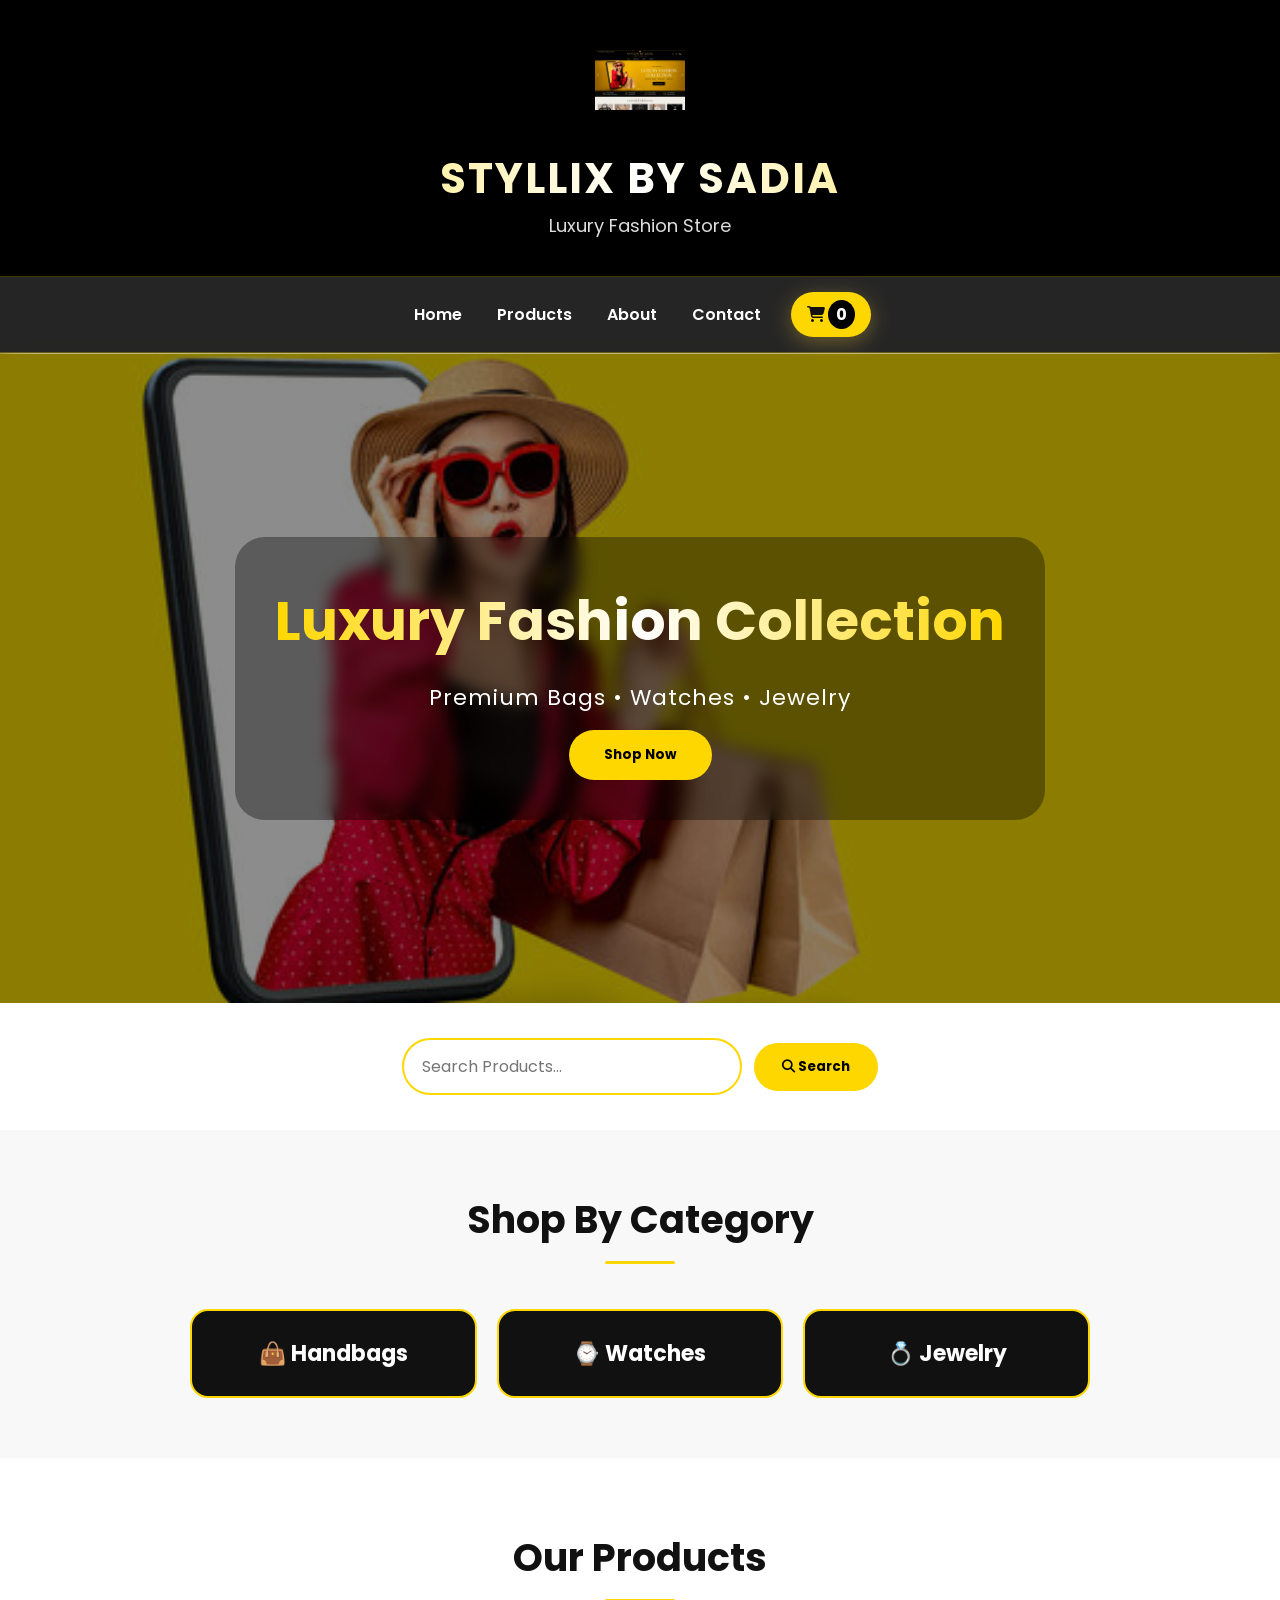
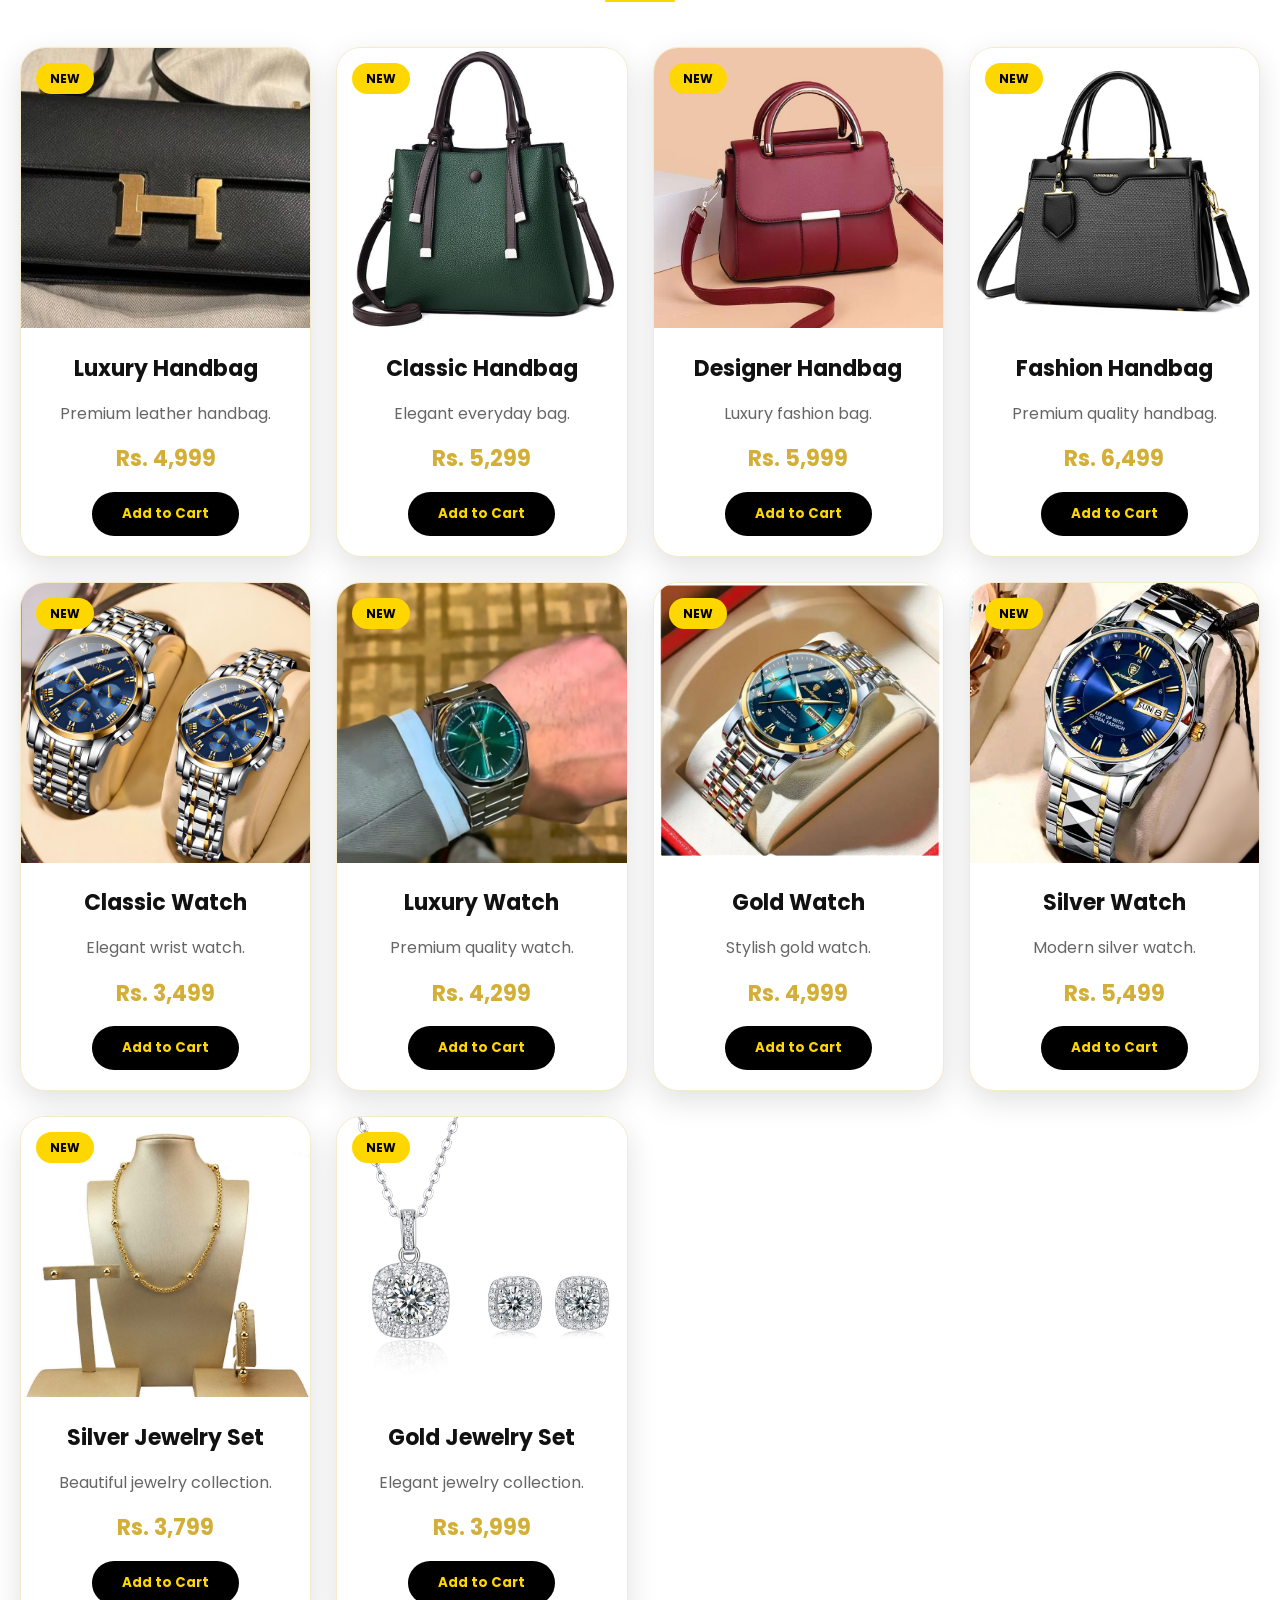
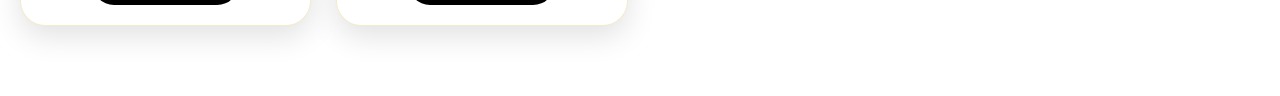
<file: index.html>
<!DOCTYPE html>
<html lang="en">
<head>
    <meta charset="UTF-8">
    <meta name="viewport" content="width=device-width, initial-scale=1.0">
    <title>Styllix by Sadia</title>
    <link rel="icon" href="logo.png">
    <link rel="stylesheet" href="style.css">
    <link rel="stylesheet" href="https://cdnjs.cloudflare.com/ajax/libs/font-awesome/6.7.2/css/all.min.css">
    <link href="https://fonts.googleapis.com/css2?family=Poppins:wght@300;400;500;600;700;800&display=swap" rel="stylesheet">
</head>
<body>

<!-- HEADER -->
<header>
    <img src="logo.png" class="logo" alt="Logo">
    <h1>STYLLIX BY SADIA</h1>
    <p>Luxury Fashion Store</p>
</header>

<!-- NAVBAR -->
<nav>
    <a href="#home">Home</a>
    <a href="#products">Products</a>
    <a href="#about">About</a>
    <a href="#contact">Contact</a>
    <div class="cart-icon" id="cartIcon">
        <i class="fa-solid fa-cart-shopping"></i>
        <span id="cart-count">0</span>
    </div>
</nav>

<!-- HERO -->
<section class="hero" id="home">
    <div class="slider">
        <img src="hero1.jpg" class="slide active" alt="Hero 1">
        <img src="hero2.jpg" class="slide" alt="Hero 2">
        <img src="hero3.jpg" class="slide" alt="Hero 3">
        <img src="hero4.jpg" class="slide" alt="Hero 4">
    </div>
    <div class="hero-text">
        <h2>Luxury Fashion Collection</h2>
        <p>Premium Bags • Watches • Jewelry</p>
        <a href="#products"><button class="buy-btn">Shop Now</button></a>
    </div>
</section>

<!-- SEARCH -->
<section class="search-box">
    <input type="text" id="searchInput" placeholder="Search Products...">
    <button><i class="fa-solid fa-magnifying-glass"></i> Search</button>
</section>

<!-- CATEGORIES -->
<section class="categories">
    <h2>Shop By Category</h2>
    <div class="category-box">
        <div class="category">👜 Handbags</div>
        <div class="category">⌚ Watches</div>
        <div class="category">💍 Jewelry</div>
    </div>
</section>

<!-- PRODUCTS -->
<section class="products" id="products">
    <h2>Our Products</h2>
    <div class="product-grid">
        <div class="card"><span class="badge">NEW</span><a href="product.html"><img src="bag1.jpg" alt="Luxury Handbag"><h3>Luxury Handbag</h3></a><p>Premium leather handbag.</p><h4>Rs. 4,999</h4><button class="add-cart" data-name="Luxury Handbag" data-price="4999">Add to Cart</button></div>
        <div class="card"><span class="badge">NEW</span><a href="product.html"><img src="bag2.jpg" alt="Classic Handbag"><h3>Classic Handbag</h3></a><p>Elegant everyday bag.</p><h4>Rs. 5,299</h4><button class="add-cart" data-name="Classic Handbag" data-price="5299">Add to Cart</button></div>
        <div class="card"><span class="badge">NEW</span><a href="product.html"><img src="bag3.png" alt="Designer Handbag"><h3>Designer Handbag</h3></a><p>Luxury fashion bag.</p><h4>Rs. 5,999</h4><button class="add-cart" data-name="Designer Handbag" data-price="5999">Add to Cart</button></div>
        <div class="card"><span class="badge">NEW</span><a href="product.html"><img src="bag4.jpg" alt="Fashion Handbag"><h3>Fashion Handbag</h3></a><p>Premium quality handbag.</p><h4>Rs. 6,499</h4><button class="add-cart" data-name="Fashion Handbag" data-price="6499">Add to Cart</button></div>
        <div class="card"><span class="badge">NEW</span><a href="product.html"><img src="watch1.jpg" alt="Classic Watch"><h3>Classic Watch</h3></a><p>Elegant wrist watch.</p><h4>Rs. 3,499</h4><button class="add-cart" data-name="Classic Watch" data-price="3499">Add to Cart</button></div>
        <div class="card"><span class="badge">NEW</span><a href="product.html"><img src="watch2.jpg" alt="Luxury Watch"><h3>Luxury Watch</h3></a><p>Premium quality watch.</p><h4>Rs. 4,299</h4><button class="add-cart" data-name="Luxury Watch" data-price="4299">Add to Cart</button></div>
        <div class="card"><span class="badge">NEW</span><a href="product.html"><img src="watch3.jpg" alt="Gold Watch"><h3>Gold Watch</h3></a><p>Stylish gold watch.</p><h4>Rs. 4,999</h4><button class="add-cart" data-name="Gold Watch" data-price="4999">Add to Cart</button></div>
        <div class="card"><span class="badge">NEW</span><a href="product.html"><img src="watch4.jpg" alt="Silver Watch"><h3>Silver Watch</h3></a><p>Modern silver watch.</p><h4>Rs. 5,499</h4><button class="add-cart" data-name="Silver Watch" data-price="5499">Add to Cart</button></div>
        <div class="card"><span class="badge">NEW</span><a href="product.html"><img src="jewelry1.jpg" alt="Silver Jewelry Set"><h3>Silver Jewelry Set</h3></a><p>Beautiful jewelry collection.</p><h4>Rs. 3,799</h4><button class="add-cart" data-name="Silver Jewelry Set" data-price="3799">Add to Cart</button></div>
        <div class="card"><span class="badge">NEW</span><a href="product.html"><img src="jewelry2.jpg" alt="Gold Jewelry Set"><h3>Gold Jewelry Set</h3></a><p>Elegant jewelry collection.</p><h4>Rs. 3,999</h4><button class="add-cart" data-name="Gold Jewelry Set" data-price="3999">Add to Cart</button></div>
    </div>
</section>

<script src="script.js"></script>
</body>
</html>
</file>
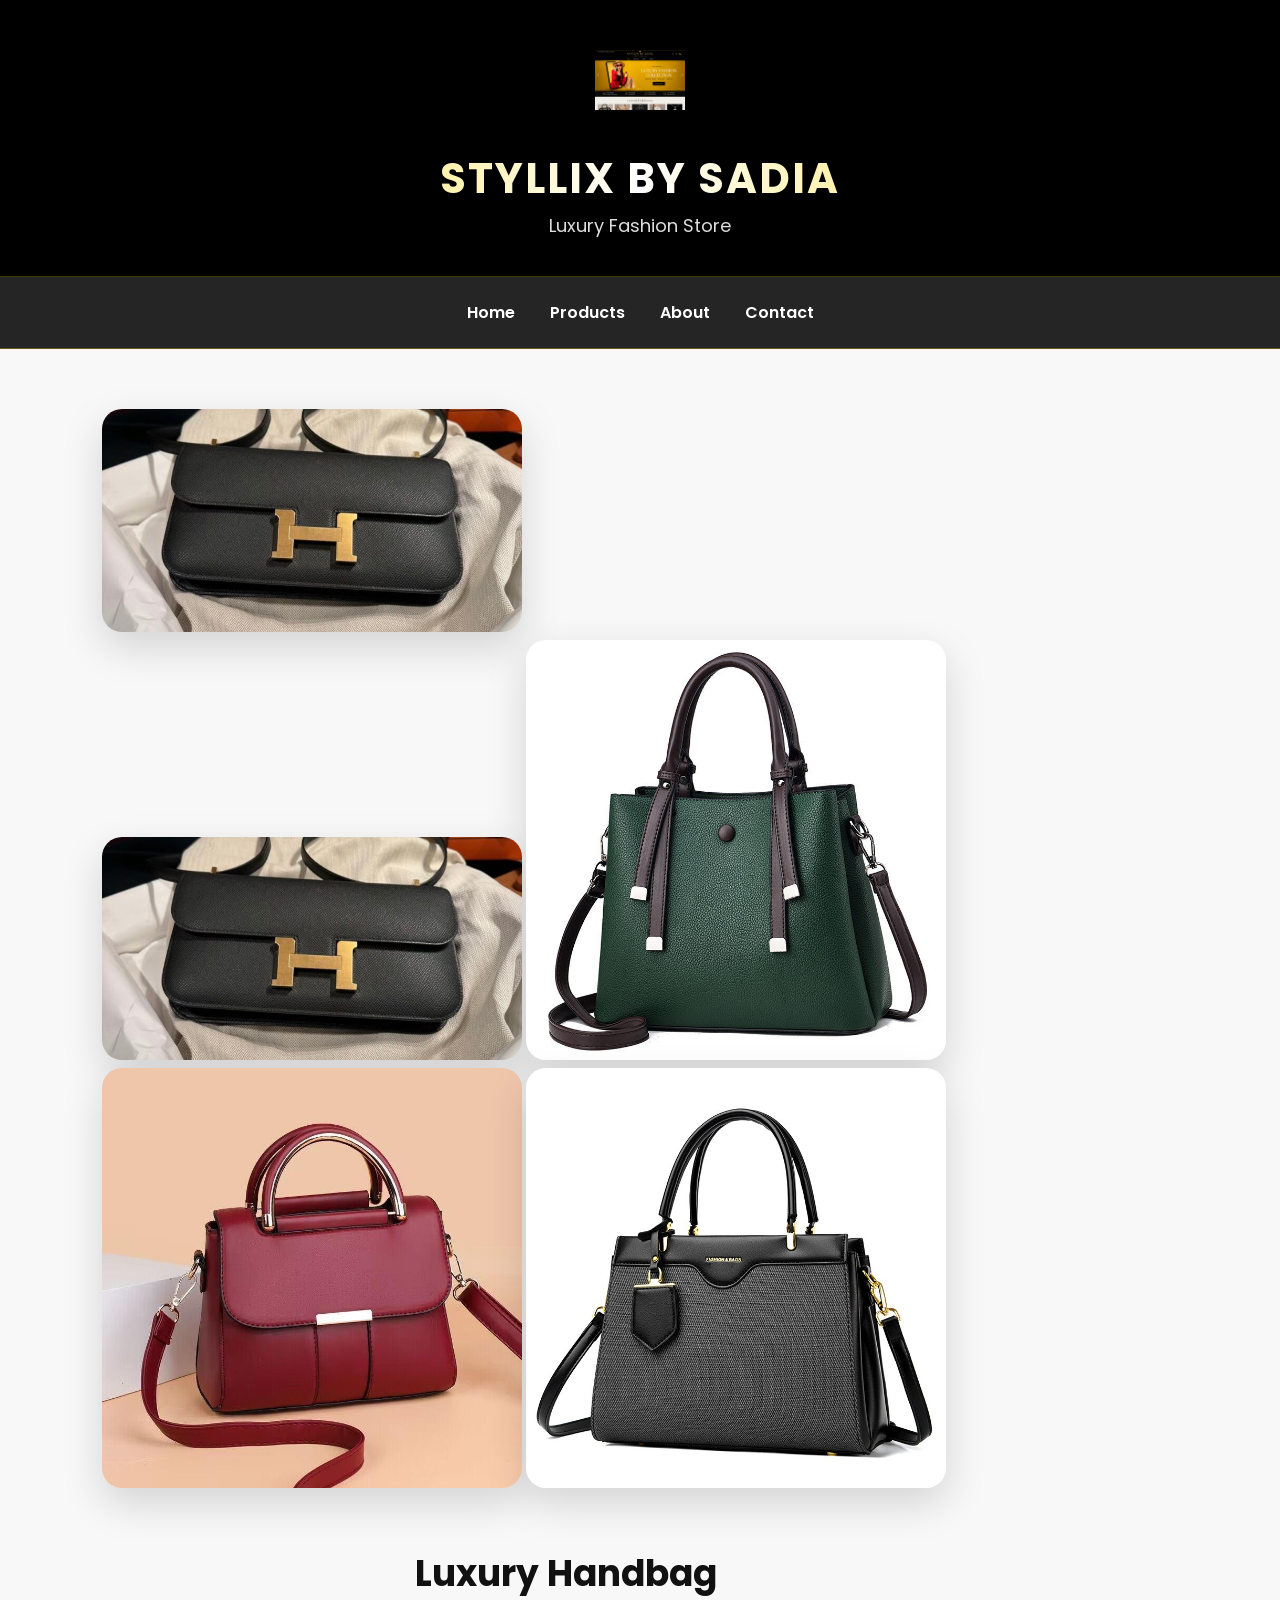
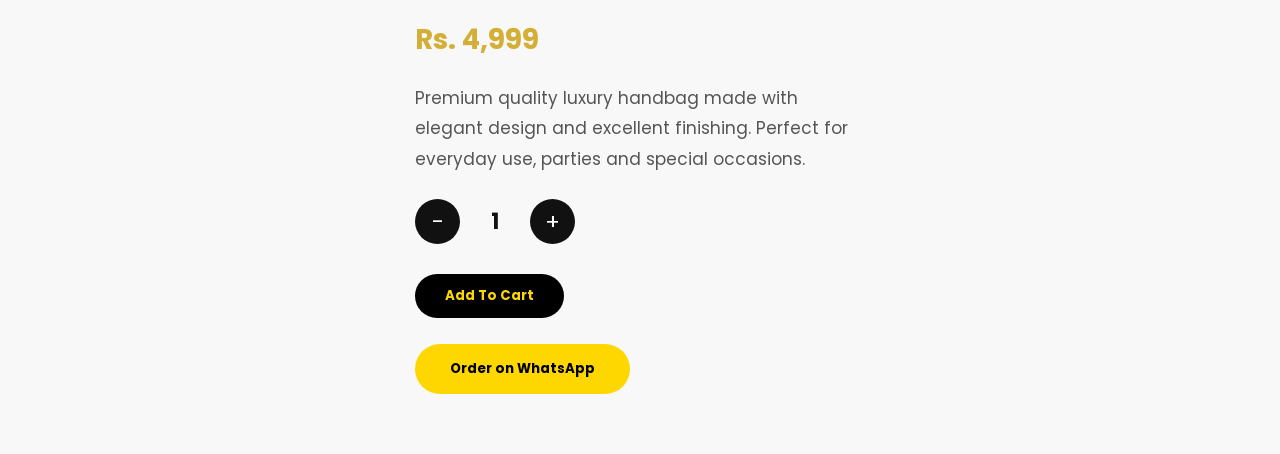
<file: product.html>
<!DOCTYPE html>
<html lang="en">
<head>
    <meta charset="UTF-8">
    <meta name="viewport" content="width=device-width, initial-scale=1.0">
    <title>Product Details - Styllix by Sadia</title>
    <link rel="stylesheet" href="style.css">
    <link rel="stylesheet" href="https://cdnjs.cloudflare.com/ajax/libs/font-awesome/6.7.2/css/all.min.css">
    <link href="https://fonts.googleapis.com/css2?family=Poppins:wght@300;400;500;600;700&display=swap" rel="stylesheet">
</head>
<body>

<header>
    <img src="logo.png" class="logo" alt="Logo">
    <h1>STYLLIX BY SADIA</h1>
    <p>Luxury Fashion Store</p>
</header>

<nav>
    <a href="index.html">Home</a>
    <a href="index.html#products">Products</a>
    <a href="index.html#about">About</a>
    <a href="index.html#contact">Contact</a>
</nav>

<section class="product-detail">
    <div class="product-image">
        <img id="mainImage" src="bag1.jpg" alt="Luxury Handbag">
        <div class="small-images">
            <img src="bag1.jpg" onclick="changeImage('bag1.jpg')">
            <img src="bag2.jpg" onclick="changeImage('bag2.jpg')">
            <img src="bag3.png" onclick="changeImage('bag3.png')">
            <img src="bag4.jpg" onclick="changeImage('bag4.jpg')">
        </div>
    </div>

    <div class="detail-info">
        <h2>Luxury Handbag</h2>
        <h3>Rs. 4,999</h3>
        <p>Premium quality luxury handbag made with elegant design and excellent finishing. Perfect for everyday use, parties and special occasions.</p>
        
        <div class="quantity">
            <button id="minus">-</button>
            <span id="qty">1</span>
            <button id="plus">+</button>
        </div>
        
        <button class="add-cart" data-name="Luxury Handbag" data-price="4999">Add To Cart</button>
        <br><br>
        <a href="https://wa.me/923281820980" target="_blank">
            <button class="buy-btn">Order on WhatsApp</button>
        </a>
    </div>
</section>

<script src="script.js"></script>
</body>
</html>
</file>
<file: style.css>
/* =========================
   RESET
========================= */

*{
margin:0;
padding:0;
box-sizing:border-box;
font-family:'Poppins',sans-serif;
scroll-behavior:smooth;
}

body{
background:#f7f7f7;
color:#111;
line-height:1.6;
overflow-x:hidden;
}

/* =========================
   HEADER
========================= */

header{
background:#000;
color:#fff;
text-align:center;
padding:35px 20px;
border-bottom:1px solid rgba(255,215,0,.25);
}

.logo{
width:90px;
height:90px;
object-fit:contain;
margin-bottom:12px;
}

header h1{
font-size:42px;
font-weight:700;
letter-spacing:2px;
background:linear-gradient(90deg,gold,#fff,gold);
-webkit-background-clip:text;
-webkit-text-fill-color:transparent;
}

header p{
color:#ddd;
font-size:18px;
}

/* =========================
   NAVBAR
========================= */

nav{
position:sticky;
top:0;
z-index:999;
display:flex;
justify-content:center;
align-items:center;
gap:25px;
padding:15px;
background:rgba(0,0,0,.85);
backdrop-filter:blur(15px);
border-bottom:1px solid rgba(255,215,0,.3);
}

nav a{
color:#fff;
text-decoration:none;
font-weight:600;
padding:8px 5px;
position:relative;
transition:.3s;
}

nav a:hover{
color:gold;
}

nav a::after{
content:"";
position:absolute;
bottom:0;
left:0;
width:0;
height:2px;
background:gold;
transition:.3s;
}

nav a:hover::after{
width:100%;
}

.cart-icon{
background:gold;
padding:10px 16px;
border-radius:30px;
cursor:pointer;
font-weight:bold;
box-shadow:0 5px 20px rgba(212,175,55,.4);
transition:.3s;
}

.cart-icon:hover{
transform:scale(1.1);
box-shadow:0 8px 30px rgba(212,175,55,.6);
}

#cart-count{
background:#000;
color:#fff;
padding:3px 8px;
border-radius:50%;
animation:pulse 1.5s infinite;
}

@keyframes pulse{
0%{transform:scale(1);}
50%{transform:scale(1.2);}
100%{transform:scale(1);}
}

/* =========================
   HERO SECTION
========================= */

.hero{
position:relative;
height:650px;
overflow:hidden;
display:flex;
align-items:center;
justify-content:center;
}

.slider{
position:absolute;
width:100%;
height:100%;
}

.slide{
position:absolute;
width:100%;
height:100%;
object-fit:cover;
display:none;
animation:zoom 8s infinite;
}

.slide.active{
display:block;
}

.hero::after{
content:"";
position:absolute;
inset:0;
background:rgba(0,0,0,.45);
}

.hero-text{
position:relative;
z-index:2;
text-align:center;
color:#fff;
background:rgba(0,0,0,.35);
backdrop-filter:blur(8px);
padding:40px;
border-radius:30px;
}

.hero-text h2{
font-size:55px;
background:linear-gradient(90deg,gold,#fff,gold);
-webkit-background-clip:text;
-webkit-text-fill-color:transparent;
animation:shine 3s infinite;
}

.hero-text p{
font-size:22px;
margin:15px;
letter-spacing:1px;
}

.buy-btn{
background:gold;
color:#000;
padding:15px 35px;
border:none;
border-radius:35px;
font-weight:bold;
cursor:pointer;
transition:.3s;
}

.buy-btn:hover{
letter-spacing:1px;
transform:scale(1.05);
}

@keyframes shine{
0%{opacity:.7;}
50%{opacity:1;}
100%{opacity:.7;}
}

@keyframes zoom{
0%{transform:scale(1);}
50%{transform:scale(1.08);}
100%{transform:scale(1);}
}/* =========================
   SEARCH
========================= */

.search-box{
display:flex;
justify-content:center;
align-items:center;
gap:12px;
padding:35px 20px;
background:#fff;
}

.search-box input{
width:340px;
max-width:90%;
padding:14px 18px;
border:2px solid gold;
border-radius:35px;
outline:none;
font-size:16px;
transition:.3s;
}

.search-box input:focus{
box-shadow:0 0 15px rgba(255,215,0,.35);
}

.search-box button{
padding:14px 28px;
border:none;
border-radius:35px;
background:gold;
font-weight:bold;
cursor:pointer;
transition:.3s;
}

.search-box button:hover{
transform:translateY(-2px);
}

/* =========================
   CATEGORIES
========================= */

.categories{
padding:60px 20px;
text-align:center;
background:#f8f8f8;
}

.categories h2{
font-size:38px;
margin-bottom:35px;
position:relative;
display:inline-block;
}

.categories h2::after{
content:"";
display:block;
width:70px;
height:3px;
background:gold;
margin:10px auto;
border-radius:10px;
}

.category-box{
display:grid;
grid-template-columns:repeat(auto-fit,minmax(180px,1fr));
gap:20px;
max-width:900px;
margin:auto;
}

.category{
background:#111;
color:#fff;
padding:25px;
border:2px solid gold;
border-radius:18px;
font-size:22px;
font-weight:bold;
transition:.35s;
cursor:pointer;
}

.category:hover{
transform:translateY(-8px);
background:gold;
color:#000;
}

/* =========================
   PRODUCTS
========================= */

.products{
padding:70px 20px;
background:#fff;
}

.products h2{
text-align:center;
font-size:38px;
margin-bottom:35px;
position:relative;
display:inline-block;
left:50%;
transform:translateX(-50%);
}

.products h2::after{
content:"";
display:block;
width:70px;
height:3px;
background:gold;
margin:10px auto;
border-radius:10px;
}

.product-grid{
display:grid;
grid-template-columns:repeat(auto-fit,minmax(260px,1fr));
gap:25px;
}

/* =========================
   PRODUCT CARD
========================= */

.card{
position:relative;
background:#fff;
border-radius:25px;
overflow:hidden;
text-align:center;
padding-bottom:20px;
box-shadow:0 10px 30px rgba(0,0,0,.12);
border:1px solid rgba(212,175,55,.25);
backdrop-filter:blur(10px);
transition:.35s;
}

.card:hover{
transform:translateY(-12px) scale(1.03);
box-shadow:0 20px 45px rgba(0,0,0,.20);
}

.card img{
width:100%;
height:280px;
object-fit:cover;
transition:.5s;
}

.card:hover img{
transform:scale(1.08);
}

.card a{
text-decoration:none;
color:inherit;
}

.card h3{
margin:15px;
font-size:22px;
}

.card p{
padding:0 15px;
color:#666;
}

.card h4{
margin:15px;
font-size:22px;
color:#d4af37;
}

.badge{
position:absolute;
top:15px;
left:15px;
background:gold;
color:#000;
padding:6px 14px;
border-radius:20px;
font-size:12px;
font-weight:bold;
z-index:2;
}

.add-cart{
background:#000;
color:gold;
padding:12px 30px;
border:none;
border-radius:30px;
font-weight:bold;
cursor:pointer;
transition:.3s;
}

.add-cart:hover{
background:gold;
color:#000;
letter-spacing:1px;
transform:scale(1.05);
}/* =========================
   ABOUT
========================= */

.about{
padding:70px 20px;
text-align:center;
background:#fff;
}

.about h2{
font-size:38px;
margin-bottom:20px;
position:relative;
display:inline-block;
}

.about h2::after{
content:"";
display:block;
width:70px;
height:3px;
background:gold;
margin:10px auto;
border-radius:10px;
}

.about p{
max-width:800px;
margin:auto;
font-size:18px;
line-height:1.8;
color:#555;
}

/* =========================
   CONTACT
========================= */

.contact{
background:#111;
color:#fff;
text-align:center;
padding:70px 20px;
}

.contact h2{
font-size:38px;
margin-bottom:20px;
position:relative;
display:inline-block;
}

.contact h2::after{
content:"";
display:block;
width:70px;
height:3px;
background:gold;
margin:10px auto;
border-radius:10px;
}

.contact p{
font-size:18px;
margin:12px 0;
}

/* =========================
   FOOTER
========================= */

footer{
background:#000;
color:#fff;
text-align:center;
padding:20px;
font-size:15px;
}

/* =========================
   WHATSAPP BUTTON
========================= */

.whatsapp{
position:fixed;
bottom:20px;
right:20px;
width:60px;
height:60px;
background:#25D366;
color:#fff;
border-radius:50%;
display:flex;
align-items:center;
justify-content:center;
font-size:30px;
text-decoration:none;
box-shadow:0 8px 25px rgba(37,211,102,.4);
transition:.3s;
z-index:9999;
}

.whatsapp:hover{
transform:scale(1.1);
}

/* =========================
   CART SIDEBAR
========================= */

.cart-sidebar{
position:fixed;
top:0;
right:-380px;
width:350px;
height:100%;
background:#fff;
box-shadow:-5px 0 20px rgba(0,0,0,.2);
display:flex;
flex-direction:column;
transition:.4s;
z-index:2000;
}

.cart-sidebar.active{
right:0;
}

.cart-header{
display:flex;
justify-content:space-between;
align-items:center;
padding:20px;
background:#111;
color:#fff;
}

#closeCart{
font-size:30px;
cursor:pointer;
}

#cart-items{
flex:1;
padding:20px;
overflow-y:auto;
}

.cart-product{
padding:15px;
margin-bottom:15px;
border-bottom:1px solid #ddd;
}

.cart-product h4{
margin-bottom:8px;
}

.cart-product button{
margin-top:10px;
background:#111;
color:gold;
border:none;
padding:8px 15px;
border-radius:20px;
cursor:pointer;
}

.cart-footer{
padding:20px;
border-top:1px solid #ddd;
}

.cart-footer h3{
margin-bottom:15px;
}/* =========================
   PRODUCT DETAIL PAGE
========================= */

.product-detail{
display:flex;
justify-content:center;
align-items:center;
gap:50px;
padding:60px 8%;
background:#f8f8f8;
flex-wrap:wrap;
}

.product-image img{
width:420px;
max-width:100%;
border-radius:20px;
box-shadow:0 15px 40px rgba(0,0,0,.15);
transition:.4s;
}

.product-image img:hover{
transform:scale(1.03);
}

.detail-info{
max-width:450px;
}

.detail-info h2{
font-size:36px;
margin-bottom:15px;
}

.detail-info h3{
font-size:28px;
color:#d4af37;
margin-bottom:20px;
}

.detail-info p{
font-size:17px;
color:#555;
line-height:1.8;
margin-bottom:25px;
}

.quantity{
display:flex;
align-items:center;
gap:20px;
margin-bottom:30px;
}

.quantity button{
width:45px;
height:45px;
border:none;
background:#111;
color:#fff;
font-size:22px;
border-radius:50%;
cursor:pointer;
transition:.3s;
}

.quantity button:hover{
background:gold;
color:#000;
}

.quantity span{
font-size:22px;
font-weight:bold;
min-width:30px;
text-align:center;
}

/* =========================
   MOBILE RESPONSIVE
========================= */

@media(max-width:768px){

header{
padding:25px 15px;
}

header h1{
font-size:28px;
}

nav{
flex-wrap:wrap;
gap:12px;
padding:12px;
}

nav a{
font-size:14px;
}

.hero{
height:450px;
}

.hero-text{
width:90%;
padding:25px;
}

.hero-text h2{
font-size:32px;
}

.hero-text p{
font-size:16px;
}

.search-box{
flex-direction:column;
}

.search-box input{
width:100%;
}

.product-grid{
grid-template-columns:1fr;
}

.card img{
height:240px;
}

.product-detail{
flex-direction:column;
padding:35px 20px;
text-align:center;
}

.product-image img{
width:300px;
}

.cart-sidebar{
width:100%;
}

.whatsapp{
width:55px;
height:55px;
font-size:28px;
}

}

/* =========================
   PREMIUM SCROLLBAR
========================= */

::-webkit-scrollbar{
width:8px;
}

::-webkit-scrollbar-track{
background:#f1f1f1;
}

::-webkit-scrollbar-thumb{
background:gold;
border-radius:20px;
}

::-webkit-scrollbar-thumb:hover{
background:#caa400;
}

/* =========================
   SMOOTH FADE ANIMATION
========================= */

.card,
.category,
.hero-text,
.about,
.contact{
animation:fadeUp .8s ease;
}

@keyframes fadeUp{
from{
opacity:0;
transform:translateY(30px);
}
to{
opacity:1;
transform:translateY(0);
}
}
</file>
